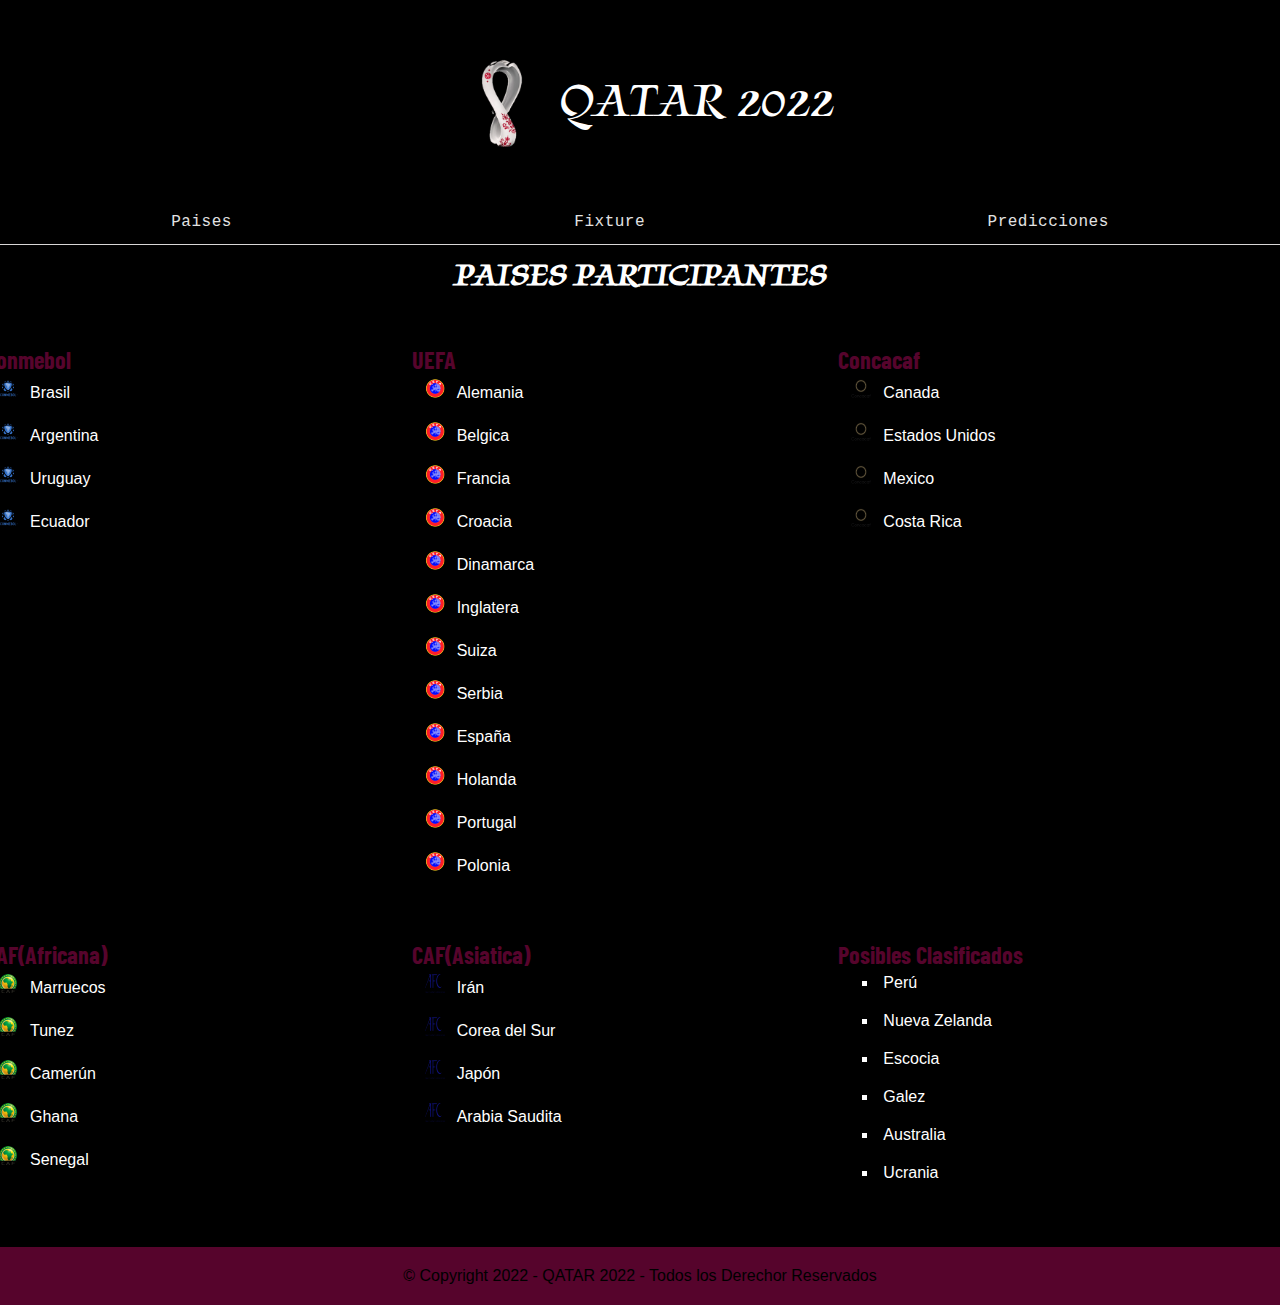
<file: qatar 2022/html/paises.html>
<!DOCTYPE html>
<html lang="en">

<head>
    <meta charset="UTF-8">
    <meta http-equiv="X-UA-Compatible" content="IE=edge">
    <meta name="viewport" content="width=device-width, initial-scale=1.0">
    <link rel="stylesheet" href="../css/home.css">
    <link rel="icon" type="image/x-icon" href="../imagen/copa.png">
    <link rel="preconnect" href="https://fonts.googleapis.com">
    <link rel="preconnect" href="https://fonts.gstatic.com" crossorigin>
    <link href="https://fonts.googleapis.com/css2?family=Tapestry&family=Water+Brush&display=swap" rel="stylesheet">
    <link href="https://fonts.googleapis.com/css2?family=Barlow+Condensed:wght@100;500&display=swap" rel="stylesheet">
    <title>Paises</title>
</head>

<body>
    <header>
        <a class="home" href="index.html"><img src="../imagen/copa2.png" />
            <p>QATAR 2022</p>
        </a>
    </header>
    <nav>
        <a class="barra" href="paises.html">Paises</a>
        <a class="barra" href="fixture.html">Fixture</a>
        <a class="barra" href="Predicciones.html">Predicciones</a>


    </nav>
    <h1>PAISES PARTICIPANTES</h1>

    <div class="lista">
        <div>
            <h2 class="sub">Conmebol</h2>
            <ul class="conmebol">
                <li>Brasil</li>
                <li>Argentina</li>
                <li>Uruguay</li>
                <li>Ecuador</li>
            </ul>
        </div>
        <div>
            <h2 class="sub">UEFA</h2>
            <ul class="uefa">
                <li>Alemania</li>
                <li>Belgica</li>
                <li>Francia</li>
                <li>Croacia</li>
                <li>Dinamarca</li>
                <li>Inglatera</li>
                <li>Suiza</li>
                <li>Serbia</li>
                <li>España</li>
                <li>Holanda</li>
                <li>Portugal</li>
                <li>Polonia</li>
            </ul>
        </div>
        <div>
            <h2 class="sub">Concacaf</h2>
            <ul class="concacaf">
                <li>Canada</li>
                <li>Estados Unidos</li>
                <li>Mexico</li>
                <li>Costa Rica</li>
            </ul>
        </div>
    </div>
    <div class="lista">
        <div>
            <h2 class="sub">CAF(Africana)</h2>
            <ul class="caf">
                <li>Marruecos</li>
                <li>Tunez</li>
                <li>Camerún</li>
                <li>Ghana</li>
                <li>Senegal</li>
            </ul>
        </div>
        <div>
            <h2 class="sub">CAF(Asiatica)</h2>
            <ul class="afc">
                <li>Irán</li>
                <li>Corea del Sur</li>
                <li>Japón</li>
                <li>Arabia Saudita</li>

            </ul>
        </div>
        <div>
            <h2 class="sub">Posibles Clasificados</h2>
            <ul>
                <li>Perú</li>
                <li>Nueva Zelanda</li>
                <li>Escocia</li>
                <li>Galez</li>
                <li>Australia</li>
                <li>Ucrania</li>
            </ul>
        </div>
    </div>

    <footer>&copy; Copyright 2022 - QATAR 2022 - Todos los Derechor Reservados</footer>
</body>

</html>
</file>
<file: qatar 2022/css/home.css>
* {
    box-sizing: border-box;
    margin: 0px;
    padding: 0px;


}

*::before,
*::after {
    padding: 0px;
    margin: 0px;
    box-sizing: border-box;
}

body {
    font-family: 'Gill Sans', 'Gill Sans MT', Calibri, 'Trebuchet MS', sans-serif;
    margin: 0;
    padding: 0;
    background-color: black;

}

header {
    padding: 50px;
    background-color: black;
    color: white;
    text-align: center;
}

.home {
    text-decoration: none;
    color: white;
    display: flex;
    justify-content: center;

}

.home p {
    display: flex;
    flex-direction: column;
    justify-content: center;

    font-size: 300%;
    font-family: 'Tapestry', cursive;

}

.home img {
    height: 100px;
}

.home:hover {
    color: #56042C;
}

.home::after {
    color: white;
}

.home:active {
    color: white;
}

nav {
    display: flex;
    flex-direction: row;
    background-color: black;
    flex: 100%;
    align-items: center;
    justify-content: space-around;
    height: 45px;
    border-bottom: 1px solid rgb(216, 214, 214);


}

.barra {
    position: relative;
    color: #e2e2e2;
    padding: 14px 20px;
    text-decoration: none;
    font-family: 'Space Mono', monospace;
    font-size: 16px;
    letter-spacing: 0.5px;

}

.barra::after {
    content: "";
    position: absolute;
    background-color: #56042C;
    height: 3px;
    width: 0;
    left: 0;
    bottom: 0%;
    transition: 0.4s;


}

.barra:hover {
    color: #56042C;
}

.barra:hover::after {
    width: 100%;


}

.contenedor {
    display: flex;
    flex-wrap: wrap;

}

aside {
    flex: 30px;
    background-color: black;
    padding: 20px;
    color: white;
    border-right: 1px solid rgb(216, 214, 214);
}

section {
    flex: 70%;
    background-color: black;
    padding: 20px;
    color: white;
}

.contenedor p {
    padding-top: 10px;
}

.contenedor h2 {
    color: #56042C;
}

div.gallery {
    margin: 5px;
    border: 1px solid #ccc;
    float: left;
    width: 200px;
    height: 240px;
    border-radius: 10px;
}

div.gallery:hover {
    border: 1px solid #777;
}

div.gallery img {
    width: 100%;
    height: 100px;
    border-top-left-radius: 10px;
    border-top-right-radius: 10px;
}

div.desc {
    padding: 15px;
    text-align: center;
}

h2 {
    font-family: 'Barlow Condensed', sans-serif;
    font-weight: bold;
    color: #56042C;
}

.subtitulos {
    margin-left: 25px;
    margin-top: 50px;

}

.sub {
    margin-left: -15px;
}

h1 {
    text-align: center;
    margin-top: 10px;
    color: white;
    font-family: 'Tapestry', cursive;
}

ul li {
    color: white;
    padding: 5px;
    margin-left: 25px;
    margin-bottom: 10px;
    list-style-type: square;

}

div {
    width: 100%;
}

table {
    border-collapse: collapse;
    width: 90%;
}

td,
th {
    border-bottom: 1px solid rgb(216, 214, 214);
    text-align: left;
    padding: 8px;
    color: white;

}

.duos {
    display: flex;
    width: 100%;
}

.lista {
    list-style-position: outside;
    display: flex;
    justify-content: space-around;
    margin-top: 50px;
    margin-bottom: 50px;
    color: white;
}

.conmebol li {
    list-style-image: url(../imagen/Conmebol.png);
}

.uefa li {
    list-style-image: url(../imagen/UEFA.png);
}

.concacaf li {
    list-style-image: url(../imagen/concacaf.png);
}

.caf li {
    list-style-image: url(../imagen/CAF.png);
}

.afc li {
    list-style-image: url(../imagen/AFC.png);
}

.formulario {
    width: 300px;
    background-color: #56042c93;
    padding: 30px;
    margin: auto;
    margin-top: 100px;
    border-radius: 4px;
    color: white;
    margin-bottom: 100px;
    box-shadow: 7px 13px 37px rgba(24, 24, 24, 0.87);
}

.formulario h4 {
    font-size: 22px;
    margin-bottom: 20px;
}

.informacion {
    width: 100%;
    background-color: black;
    padding: 10px;
    border-radius: 4px;
    margin-bottom: 16px;
    border: 1px solid rgb(216, 214, 214);
    font-size: 18px;
    color: white;
}

.boton {
    width: 100%;
    border: none;
    padding: 12px;
    color: white;
    background-color: black;
    margin: 16px 0;
    font-size: 16px;

}

#Random {
    font-family: 'Water Brush', cursive;
}

h4 {
    font-family: 'Barlow Condensed', sans-serif;
}

footer {
    padding: 20px;
    text-align: center;
    background-color: #56042C;

}
.btncampeon {
    width: 100%;
    border: none;
    padding: 12px;
    color: white;
    margin: 16px 0;
    font-size: 16px;
    background-color: #56042C;
    cursor: pointer;
}


#customers {
    font-family: Arial, Helvetica, sans-serif;
    border-collapse: collapse;
    width: 100%;
  }

  #customers td, #customers th {
    border: 1px solid rgb(139, 43, 43);
    padding: 8px;
  }

  #customers tr:nth-child(even){background-color: black;}

  #customers tr:hover {background-color: #ddd;}

  #customers th {
    padding-top: 12px;
    padding-bottom: 12px;
    text-align: left;
    background-color: #56042C;
    color: white;
  }
  .tablapre {
    font-family: arial, sans-serif;
  border-collapse: collapse;
  width: 100%;
  margin-bottom: 50px;
  padding: 20px;

  }
  th {
    background-color: #56042C;
  }
  td {

    border: 1px solid #dddddd;
  text-align: left;
  padding: 8px;
}
input {
    width: 100%;
    background-color: black;
    padding: 10px;
    border-radius: 4px;
    margin-bottom: 16px;
    border: 1px solid rgb(216, 214, 214);
    font-size: 18px;
    color: white;

}
.tabla{
    width: 100%;

}
.boton {
    cursor: pointer;
}
</file>
